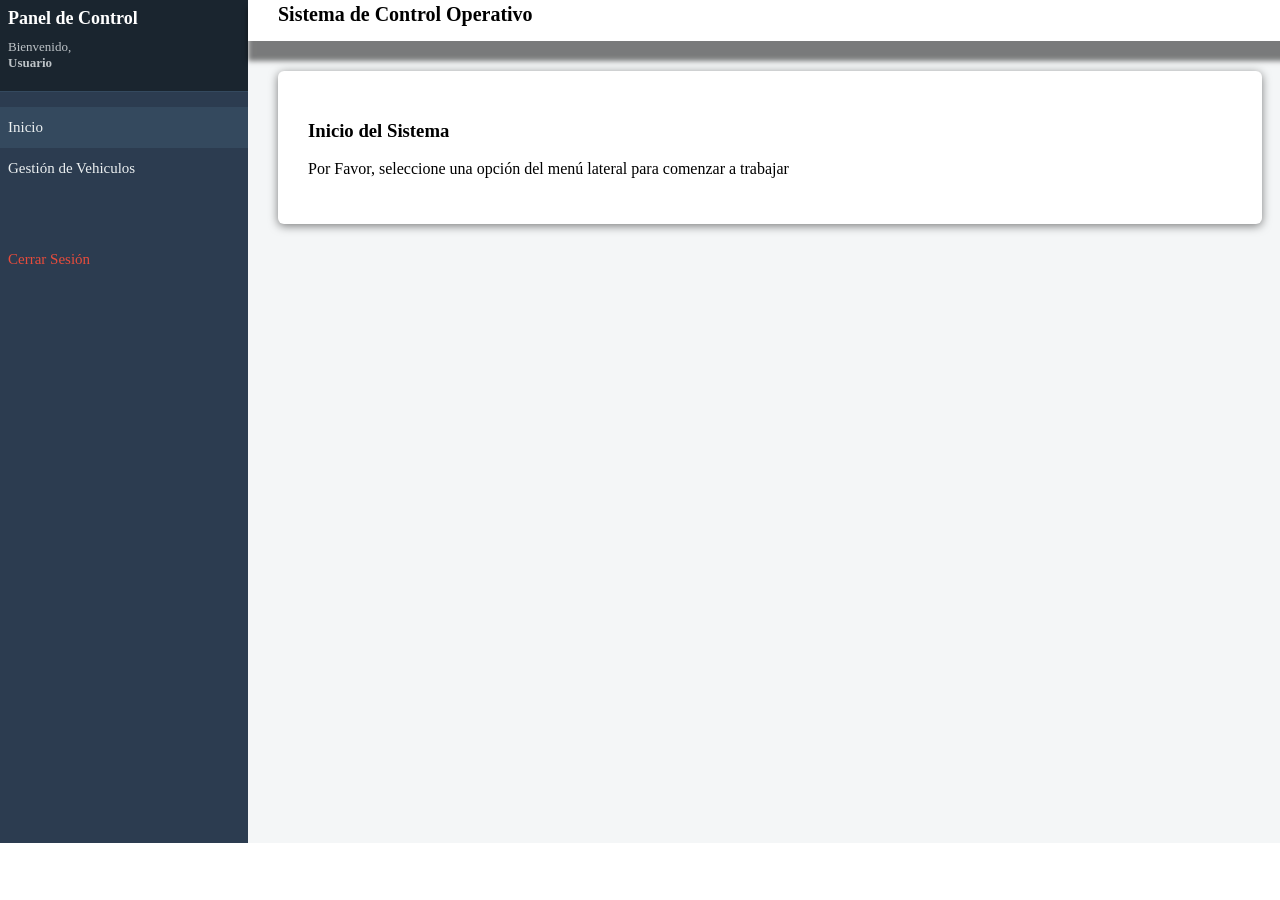
<file: src/app/components/dashboard/dashboard.html>
<!DOCTYPE html>
<html lang="es">
<head>
    <meta charset="UTF-8">
    <meta name="viewport" content="width=device-width, initial-scale=1.0">
    <title>Dashboard Panel</title>
    <link rel="stylesheet" href="dashboard.css">
</head>
<body>
    

<div class="dashborad-wrapper">

    <aside class="sidebar">
        <div class="sidebar-header">
            <h3>Panel de Control</h3>
            <p>
                Bienvenido, <br><strong> Usuario</strong> 
            </p>
        </div>

        <nav class="sidebar-menu">
            <a href="#" class="active"> Inicio</a>
            <a href="#"> Gestión de Vehiculos</a>
            <a href="#" class="logout-link">Cerrar Sesión</a>
        </nav>
    </aside>

    <main class="main-content">
        <header class="main-header">
            <h2>Sistema de Control Operativo</h2>
        </header>

        <div class="content-body">
            <div class="welcome-box">
                <h3>Inicio del Sistema</h3>
                <p>Por Favor, seleccione una opción del menú lateral para comenzar a trabajar</p>
            </div>

        </div>
    </main>

</div>


</body>
</html>
</file>
<file: src/app/components/dashboard/dashboard.css>
.dashborad-wrapper{
    display: flex;
    min-height: 95vh;
    margin: -20px;
}

.sidebar{
    width: 260px;
    background-color: #2c3c50;
    color: white;
    display: flex;
    flex-direction: column;
}

.sidebar-header{
    padding: 20px;
    background-color: #1a252f;
    border-bottom: 1px solid #34495e;
}
.sidebar-header h3{
    margin: 0;
    font-size: 18px;
}

.sidebar-header p{
    margin: 10px 0 0 0;
    font-size: 13px;
    color: #bdc3c7;
}

.sidebar-menu{
    display: flex;
    flex-direction: column;
    padding: 15px 0;
}

.sidebar-menu a{
    color: #ecf0f1;
    padding: 12px 20px;
    text-decoration: none;
    font-size: 15px;
    transition: background 0.2s;
}

.sidebar-menu a:hover{
    background-color: #bdc3c7;
    border-right: 5px solid #02ff89;
    border-left: 5px solid #02ff89;
    border-radius: 8px;
}

.sidebar-menu a.active {
    background-color: #34495e;
    border-left: 4px solid var(--success);
}

.sidebar-menu a.logout-link {
    margin-top: 50px;
    color: #e74c3c;
}
.sidebar-menu a.logout-link:hover {
    background-color: #792d24;
    color: white;
}

.main-content{
    flex: 1;
    display: flex;
    flex-direction: column;
    background-color: #f4f6f7;
}

.main-header{
    background-color: white;
    padding: 15px 30px;
    box-shadow: 0 20px 5px rgba(0,0,0,0.5);
}

.main-header h2{
    margin: 0;
    text-align: left;
    font-size: 20px;
}

.content-body{
    padding: 30px;
    flex: 1;
}

.welcome-box{
    background-color: white;
    padding: 30px;
    border-radius: 6px;
    box-shadow: 0 2px 10px rgba(0,0,0,0.5);
}
</file>
